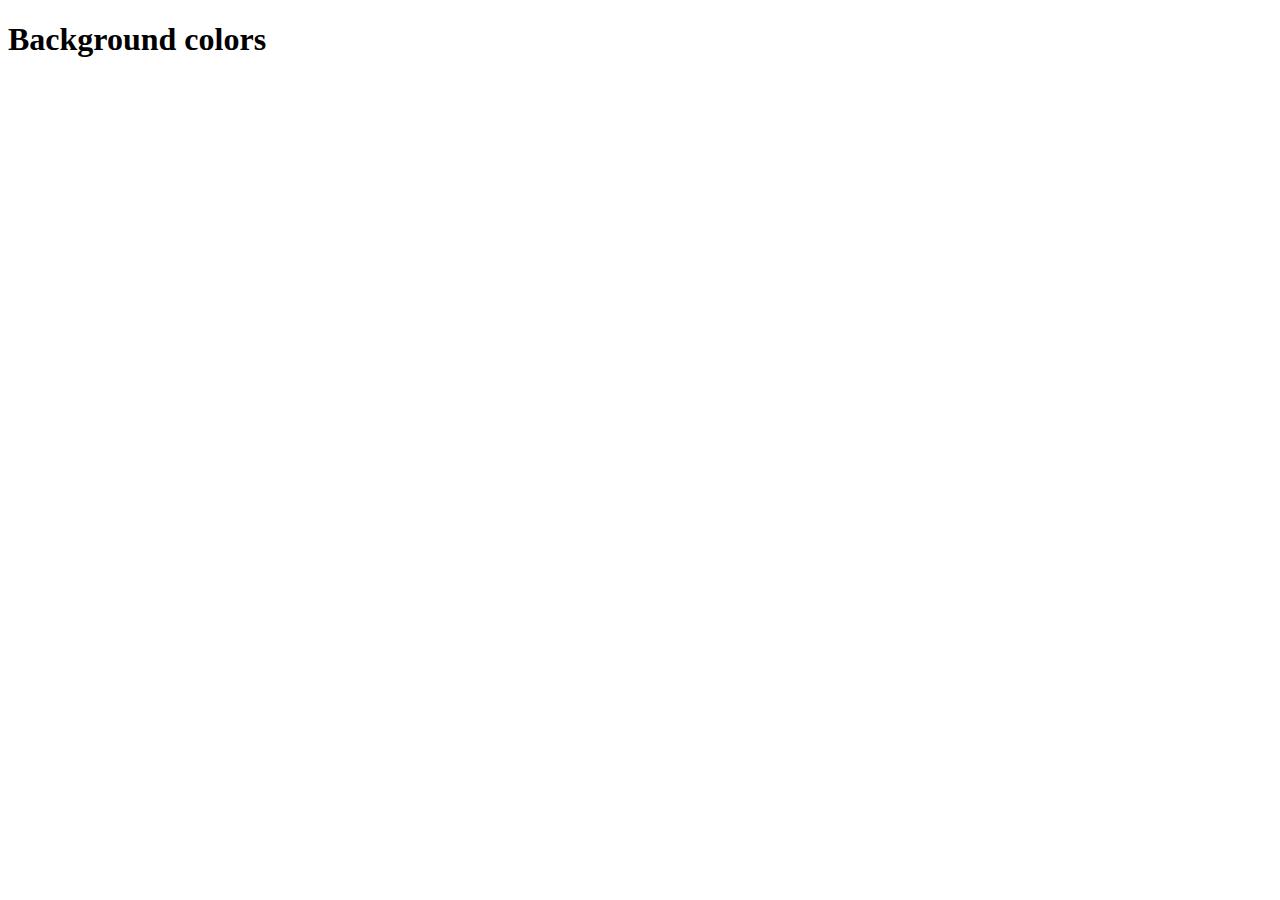
<file: Other.html>
<!DOCTYPE html>
<html lang="en">
<head>
    <meta charset="UTF-8">
    <meta name="viewport" content="width=device-width, initial-scale=1.0">
    <title>Document</title>
    <link rel="stylesheet" href="style2.css">
    <link rel="stylesheet" href="style2.css">
</head>
<body>
   <h1>Background colors</h1>

   
   
    <script src="await_keyword.js"></script>
    
</body>
</html>
</file>
<file: style2.css>
div{ 
    height: 100px;
    width: 100px;
    border: 2px solid black;
    background-color: red;
}
</file>
